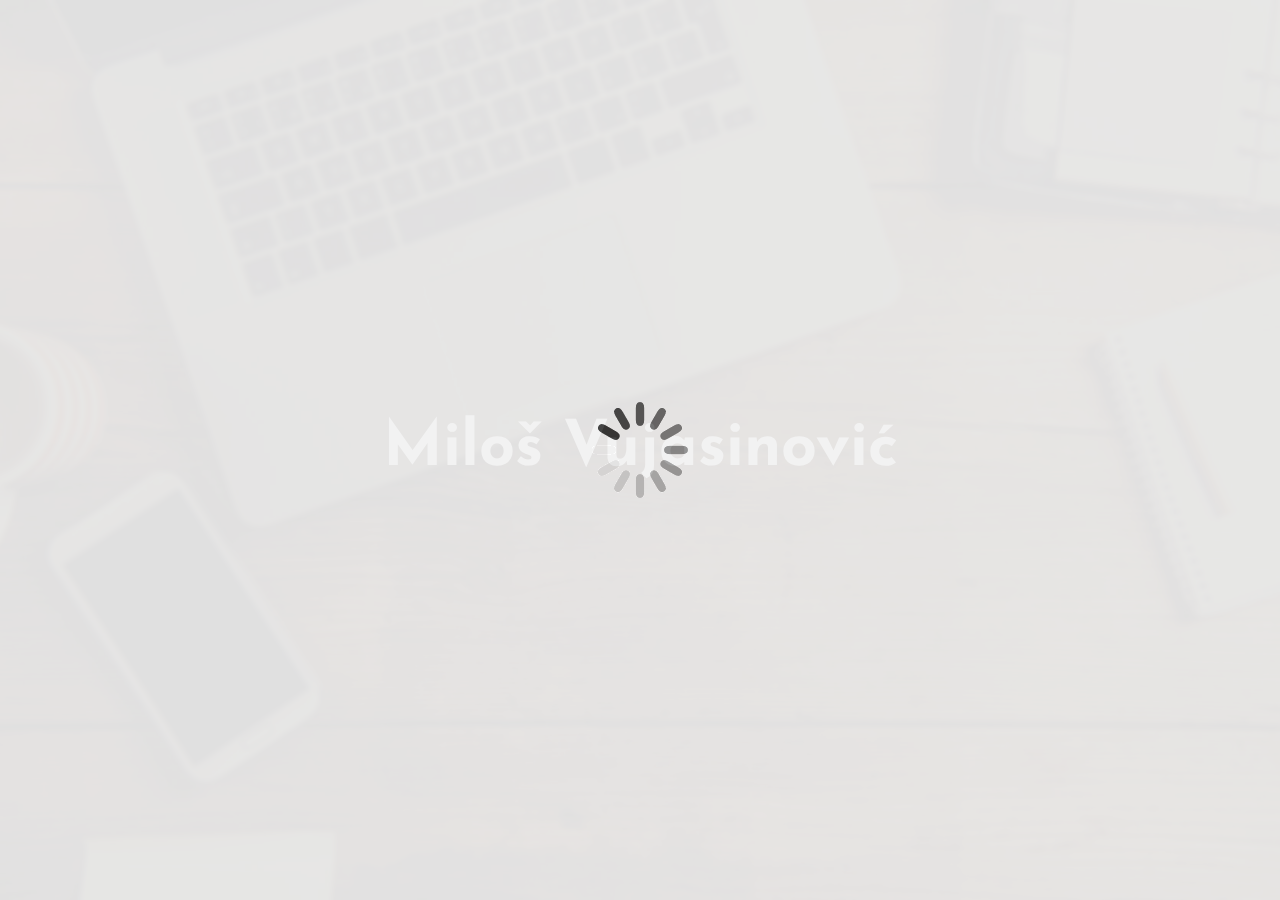
<file: index.html>
<!DOCTYPE html>
<html lang="en">
	<!-- Test -->
<head>

	<meta charset="utf-8">
	<meta http-equiv="X-UA-Compatible" content="IE=edge">
	<meta name="viewport" content="width=device-width, initial-scale=1">
	<meta name="description" content="Portfolio">
	<meta name="keywords" content="Programmer, Programming, C++, C, Python, HTML, CSS, Javascript, Pascal, Prolog, SQL, Assembly">
	<meta name="author" content="Milos Vujasinovic">

	<title>Miloš Vujasinović</title>

	<!-- CSS -->
	<link href="css/bootstrap.min.css" rel="stylesheet">
	<link href="css/style.css" rel="stylesheet">

	<!-- Font -->
	<link href="https://fonts.googleapis.com/css?family=Josefin+Sans" rel="stylesheet">

</head>

<body>
	<img src="img/background.jpg" alt="" id="background" style="display: none" />
	<div class="loader"></div> 
	
	<!-- Header -->
	<header class="header">
		<div class="text-vertical-center">
			<h1>Miloš Vujasinović</h1>
			<!-- <h3>A programming enthusiast and lover of computers</h3> -->
		</div>

		<div class="footer">
			<div class="contact">
				<!-- <h4>Check out my latest work!</h4> -->
				<br>
				<div class="links">
					<a href="https://github.com/mvujas" target="_blank"><div class="github"></div></a>
					<!--<div class="questionmark" id="showQuestions"></div>-->
				</div>
			</div>
		</div>
	</header>
	
	<!-- Questions -->
	<div class="fullscreen">
		<div class="screencover">
			<div class="questions">
				<div class="qtext">
					<div class="closebutton" id="exitQuestions"></div>
					<div class="questioncontent" id="questioncontent"></div>
				</div>
			</div>
		</div>
	</div>

	<script src="js/jquery.js"></script>
	<script src="js/script.js"></script>
</body>

</html>
</file>
<file: css/style.css>
::-webkit-scrollbar {
	background: rgba(0, 0, 0, 0.1);
	width: 5px;
	border-radius: 5px;
}

::-webkit-scrollbar-thumb        { 
	background: rgba(0, 0, 0, 0.5);
	border-radius: 5px;
}

html,
body {
	width: 100%;
	height: 100%;
}

html {
	min-height: 600px;
}

body {
	font-family: 'Josefin Sans', sans-serif;
}

.text-vertical-center {
	display: table-cell;
	text-align: center;
	vertical-align: middle;
}

.text-vertical-center h1 {
	margin: 0;
	padding: 0;
	font-size: 4.5em;
	font-weight: 700;
}


/* Header */

.header {
	color: white;
	display: table;
	position: relative;
	width: 100%;
	height: 100%;
	background: url(../img/background.jpg) no-repeat center center scroll;
	-webkit-background-size: cover;
	-moz-background-size: cover;
	background-size: cover;
	-o-background-size: cover;
}

.footer {
	opacity: 0;
}

/* Footer */

.footer {
	position: absolute;
	bottom: 50px;
	left: 50%;
}

.contact {
	position: relative;
	right: 50%;
	text-align: center;
}

.links div {
	width: 32px;
	height: 32px;
	display: inline-block;
	margin: 5px;
	cursor: pointer;
}

.links div:hover {
	-webkit-filter: invert(60%);
	filter: invert(60%);
}

.github {
	background: url(../img/GitHub-Mark-Light-32px.png);
}

.questionmark {
	background: url(../img/Question-Mark-Light-32px.png);
}

/* Loader */

.loader {
	position: fixed;
	top: 0px;
	left: 0px;
	width: 100%;
	height: 100%;
	background: white;
	z-index: 10;
	background: url('../img/loader.gif') no-repeat 50% 50% #f2f2f2;
}

/* Questions */

.fullscreen {
	position: absolute;
	top: 0;
	left: 0;
	width: 100%;
	height: 100%;
	display: none;
}

.screencover {
	display: table;
	position: absolute;
	top: 0;
	left: 0;
	background: rgba(0, 0, 0, 0.5);
	width: 100%;
	height: 100%;
	padding: 20px;
	-webkit-background-size: cover;
	-moz-background-size: cover;
	background-size: cover;
	-o-background-size: cover;
}

.questions {
	display: table-cell;
	text-align: center;
	vertical-align: middle;
}

.qtext {
	background: #f2f2f2;
	max-width: 480px;
	height: 500px;
	margin: auto;
	border-radius: 5px;
	padding: 25px;
	position: relative;
	display: none;
}

.questioncontent {
	margin: auto;
	border-radius: 5px;
	background: #d9d9d9;
	border: 1px solid #cccccc;
	width: 100%;
	height: 100%;
	overflow-y: auto;
	padding: 0 25px;
}

.closebutton {
	width: 34px;
	height: 34px;
	cursor: pointer;
	position: absolute;
	top: -17px;
	right: -17px;
	border-radius: 17px;
	background: url(../img/xbtn.png) no-repeat center;
}

.closebutton:hover {
	border: 2px solid white;
	filter: none;
	-webkit-filter: none;
}

.questioncontent .sticker {
	position: relative;
	top: -3px;
}
</file>
